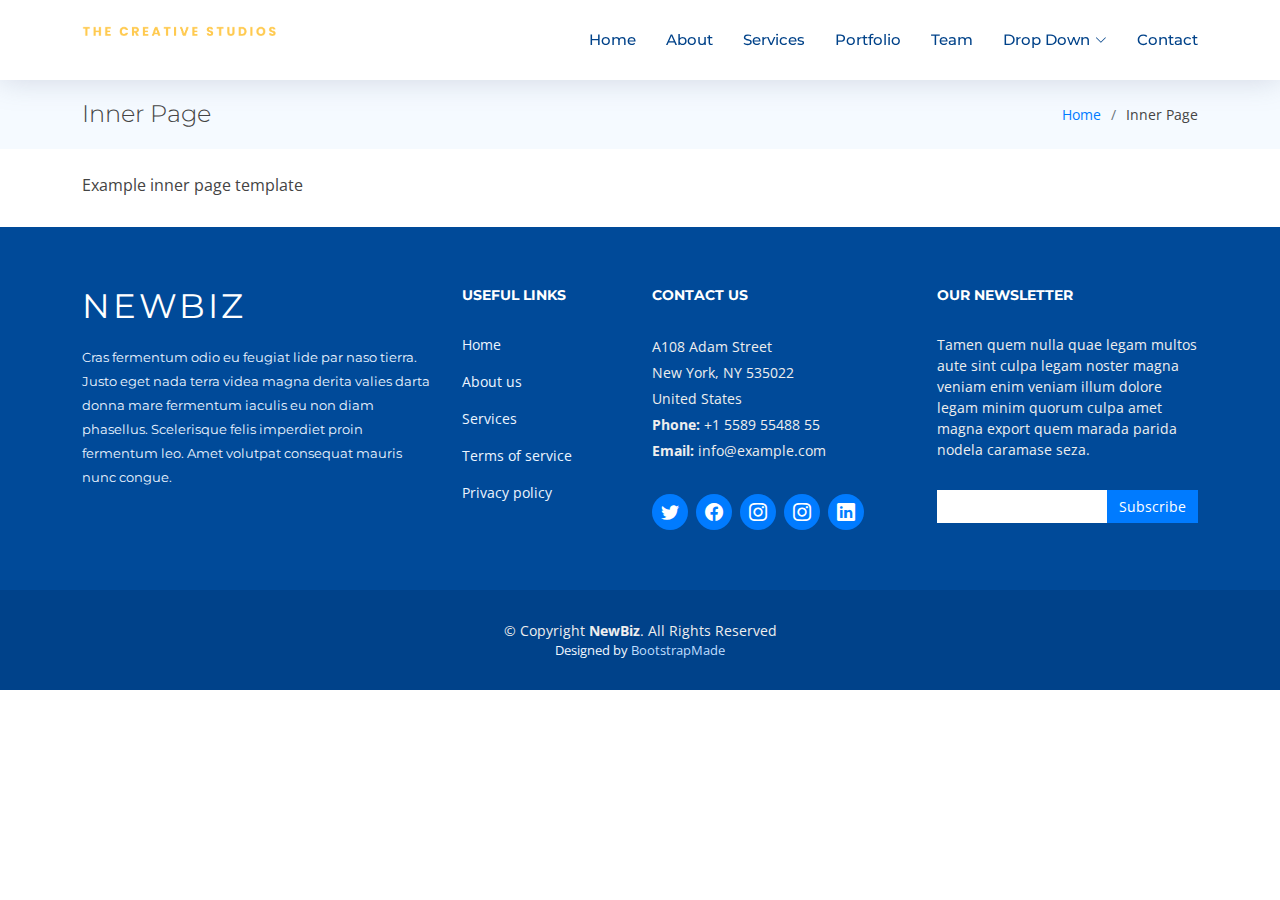
<file: inner-page.html>
<!DOCTYPE html>
<html lang="en">

<head>
  <meta charset="utf-8">
  <meta content="width=device-width, initial-scale=1.0" name="viewport">

  <title>Inner Page - NewBiz Bootstrap Template</title>
  <meta content="" name="description">
  <meta content="" name="keywords">

  <!-- Favicons -->
  <link href="assets/img/favicon.png" rel="icon">
  <link href="assets/img/apple-touch-icon.png" rel="apple-touch-icon">

  <!-- Google Fonts -->
  <link href="https://fonts.googleapis.com/css?family=Open+Sans:300,300i,400,400i,600,600i,700,700i|Montserrat:300,400,500,700" rel="stylesheet">

  <!-- Vendor CSS Files -->
  <link href="assets/vendor/aos/aos.css" rel="stylesheet">
  <link href="assets/vendor/bootstrap/css/bootstrap.min.css" rel="stylesheet">
  <link href="assets/vendor/bootstrap-icons/bootstrap-icons.css" rel="stylesheet">
  <link href="assets/vendor/glightbox/css/glightbox.min.css" rel="stylesheet">
  <link href="assets/vendor/swiper/swiper-bundle.min.css" rel="stylesheet">

  <!-- Template Main CSS File -->
  <link href="assets/css/style.css" rel="stylesheet">

  <!-- =======================================================
  * Template Name: NewBiz - v4.9.1
  * Template URL: https://bootstrapmade.com/newbiz-bootstrap-business-template/
  * Author: BootstrapMade.com
  * License: https://bootstrapmade.com/license/
  ======================================================== -->
</head>

<body>

  <!-- ======= Header ======= -->
  <header id="header" class="fixed-top d-flex align-items-center">
    <div class="container d-flex justify-content-between">

      <div class="logo">
        <a href="index.html"><img src="assets/img/logo.png" alt="" class="img-fluid"></a>
      </div>

      <nav id="navbar" class="navbar">
        <ul>
          <li><a class="nav-link scrollto " href="#hero">Home</a></li>
          <li><a class="nav-link scrollto" href="#about">About</a></li>
          <li><a class="nav-link scrollto" href="#services">Services</a></li>
          <li><a class="nav-link scrollto " href="#portfolio">Portfolio</a></li>
          <li><a class="nav-link scrollto" href="#team">Team</a></li>
          <li class="dropdown"><a href="#"><span>Drop Down</span> <i class="bi bi-chevron-down"></i></a>
            <ul>
              <li><a href="#">Drop Down 1</a></li>
              <li class="dropdown"><a href="#"><span>Deep Drop Down</span> <i class="bi bi-chevron-right"></i></a>
                <ul>
                  <li><a href="#">Deep Drop Down 1</a></li>
                  <li><a href="#">Deep Drop Down 2</a></li>
                  <li><a href="#">Deep Drop Down 3</a></li>
                  <li><a href="#">Deep Drop Down 4</a></li>
                  <li><a href="#">Deep Drop Down 5</a></li>
                </ul>
              </li>
              <li><a href="#">Drop Down 2</a></li>
              <li><a href="#">Drop Down 3</a></li>
              <li><a href="#">Drop Down 4</a></li>
            </ul>
          </li>
          <li><a class="nav-link scrollto" href="#contact">Contact</a></li>
        </ul>
        <i class="bi bi-list mobile-nav-toggle"></i>
      </nav><!-- .navbar -->

    </div>
  </header><!-- #header -->

  <main id="main">

    <!-- ======= Breadcrumbs Section ======= -->
    <section class="breadcrumbs">
      <div class="container">

        <div class="d-flex justify-content-between align-items-center">
          <h2>Inner Page</h2>
          <ol>
            <li><a href="index.html">Home</a></li>
            <li>Inner Page</li>
          </ol>
        </div>

      </div>
    </section><!-- End Breadcrumbs Section -->

    <section class="inner-page pt-4">
      <div class="container">
        <p>
          Example inner page template
        </p>
      </div>
    </section>

  </main><!-- End #main -->

  <!-- ======= Footer ======= -->
  <footer id="footer">
    <div class="footer-top">
      <div class="container">
        <div class="row">

          <div class="col-lg-4 col-md-6 footer-info">
            <h3>NewBiz</h3>
            <p>Cras fermentum odio eu feugiat lide par naso tierra. Justo eget nada terra videa magna derita valies darta donna mare fermentum iaculis eu non diam phasellus. Scelerisque felis imperdiet proin fermentum leo. Amet volutpat consequat mauris nunc congue.</p>
          </div>

          <div class="col-lg-2 col-md-6 footer-links">
            <h4>Useful Links</h4>
            <ul>
              <li><a href="#">Home</a></li>
              <li><a href="#">About us</a></li>
              <li><a href="#">Services</a></li>
              <li><a href="#">Terms of service</a></li>
              <li><a href="#">Privacy policy</a></li>
            </ul>
          </div>

          <div class="col-lg-3 col-md-6 footer-contact">
            <h4>Contact Us</h4>
            <p>
              A108 Adam Street <br>
              New York, NY 535022<br>
              United States <br>
              <strong>Phone:</strong> +1 5589 55488 55<br>
              <strong>Email:</strong> info@example.com<br>
            </p>

            <div class="social-links">
              <a href="#" class="twitter"><i class="bi bi-twitter"></i></a>
              <a href="#" class="facebook"><i class="bi bi-facebook"></i></a>
              <a href="#" class="instagram"><i class="bi bi-instagram"></i></a>
              <a href="#" class="instagram"><i class="bi bi-instagram"></i></a>
              <a href="#" class="linkedin"><i class="bi bi-linkedin"></i></a>
            </div>

          </div>

          <div class="col-lg-3 col-md-6 footer-newsletter">
            <h4>Our Newsletter</h4>
            <p>Tamen quem nulla quae legam multos aute sint culpa legam noster magna veniam enim veniam illum dolore legam minim quorum culpa amet magna export quem marada parida nodela caramase seza.</p>
            <form action="" method="post">
              <input type="email" name="email"><input type="submit" value="Subscribe">
            </form>
          </div>

        </div>
      </div>
    </div>

    <div class="container">
      <div class="copyright">
        &copy; Copyright <strong>NewBiz</strong>. All Rights Reserved
      </div>
      <div class="credits">
        <!--
        All the links in the footer should remain intact.
        You can delete the links only if you purchased the pro version.
        Licensing information: https://bootstrapmade.com/license/
        Purchase the pro version with working PHP/AJAX contact form: https://bootstrapmade.com/buy/?theme=NewBiz
      -->
        Designed by <a href="https://bootstrapmade.com/">BootstrapMade</a>
      </div>
    </div>
  </footer><!-- End Footer -->

  <a href="#" class="back-to-top d-flex align-items-center justify-content-center"><i class="bi bi-arrow-up-short"></i></a>

  <!-- Vendor JS Files -->
  <script src="assets/vendor/purecounter/purecounter_vanilla.js"></script>
  <script src="assets/vendor/aos/aos.js"></script>
  <script src="assets/vendor/bootstrap/js/bootstrap.bundle.min.js"></script>
  <script src="assets/vendor/glightbox/js/glightbox.min.js"></script>
  <script src="assets/vendor/isotope-layout/isotope.pkgd.min.js"></script>
  <script src="assets/vendor/swiper/swiper-bundle.min.js"></script>
  <script src="assets/vendor/php-email-form/validate.js"></script>

  <!-- Template Main JS File -->
  <script src="assets/js/main.js"></script>

</body>

</html>
</file>
<file: assets/css/style.css>
/*--------------------------------------------------------------
# General
--------------------------------------------------------------*/
body {
  background: #fff;
  color: #444;
  font-family: "Open Sans", sans-serif;
}

a {
  color: #007bff;
  text-decoration: none;
  transition: 0.5s;
}

a:hover,
a:active,
a:focus {
  color: #0b6bd3;
  outline: none;
  text-decoration: none;
}

p {
  padding: 0;
  margin: 0 0 30px 0;
}

h1,
h2,
h3,
h4,
h5,
h6 {
  font-family: "Montserrat", sans-serif;
  font-weight: 400;
  margin: 0 0 20px 0;
  padding: 0;
}

/*--------------------------------------------------------------
# Back to top button
--------------------------------------------------------------*/
.back-to-top {
  position: fixed;
  visibility: hidden;
  opacity: 0;
  right: 15px;
  bottom: 15px;
  z-index: 996;
  background: #081e43;
  width: 40px;
  height: 40px;
  border-radius: 50px;
  transition: all 0.4s;
}

.back-to-top i {
  font-size: 28px;
  color: #fff;
  line-height: 0;
}

.back-to-top:hover {
  background: #698fce;
  color: #fff;
}

.back-to-top.active {
  visibility: visible;
  opacity: 1;
}

/*--------------------------------------------------------------
# Header
--------------------------------------------------------------*/
#header {
  height: 80px;
  z-index: 997;
  transition: all 0.5s;
  background: #fff;
  box-shadow: 0px 0px 30px rgba(127, 137, 161, 0.3);
}

#header.header-scrolled {
  height: 60px;
}

#header .logo h1 {
  font-size: 36px;
  margin: 0;
  padding: 0;
  font-weight: 600;
  letter-spacing: 3px;
  text-transform: uppercase;
}

@media (max-width: 991px) {
  #header .logo h1 {
    font-size: 28px;
  }
}

#header .logo h1 a,
#header .logo h1 a:hover {
  color: #ffca50;
  text-decoration: none;
}

#header .logo img {
  padding: 0;
  max-height: 26px;
}

/*--------------------------------------------------------------
# Navigation Menu
--------------------------------------------------------------*/
/**
* Desktop Navigation 
*/
.navbar {
  padding: 0;
}

.navbar ul {
  margin: 0;
  padding: 0;
  display: flex;
  list-style: none;
  align-items: center;
}

.navbar li {
  position: relative;
}

.navbar a,
.navbar a:focus {
  display: flex;
  align-items: center;
  justify-content: space-between;
  padding: 10px 0 10px 30px;
  font-family: "Montserrat", sans-serif;
  font-size: 15px;
  color: #004289;
  font-weight: 500;
  white-space: nowrap;
  transition: 0.3s;
}

.navbar a i,
.navbar a:focus i {
  font-size: 12px;
  line-height: 0;
  margin-left: 5px;
}

.navbar a:hover,
.navbar .active,
.navbar .active:focus,
.navbar li:hover>a {
  color: #ffca50;
}

.navbar .dropdown ul {
  display: block;
  position: absolute;
  left: 14px;
  top: calc(100% + 30px);
  margin: 0;
  padding: 10px 0;
  z-index: 99;
  opacity: 0;
  visibility: hidden;
  background: #fff;
  box-shadow: 0px 0px 30px rgba(127, 137, 161, 0.25);
  transition: 0.3s;
}

.navbar .dropdown ul li {
  min-width: 200px;
}

.navbar .dropdown ul a {
  padding: 10px 20px;
  font-size: 14px;
  text-transform: none;
}

.navbar .dropdown ul a i {
  font-size: 12px;
}

.navbar .dropdown ul a:hover,
.navbar .dropdown ul .active:hover,
.navbar .dropdown ul li:hover>a {
  color: #ffe7af;
}

.navbar .dropdown:hover>ul {
  opacity: 1;
  top: 100%;
  visibility: visible;
}

.navbar .dropdown .dropdown ul {
  top: 0;
  left: calc(100% - 30px);
  visibility: hidden;
}

.navbar .dropdown .dropdown:hover>ul {
  opacity: 1;
  top: 0;
  left: 100%;
  visibility: visible;
}

@media (max-width: 1366px) {
  .navbar .dropdown .dropdown ul {
    left: -90%;
  }

  .navbar .dropdown .dropdown:hover>ul {
    left: -100%;
  }
}

/**
* Mobile Navigation 
*/
.mobile-nav-toggle {
  color: #283d50;
  font-size: 28px;
  cursor: pointer;
  display: none;
  line-height: 0;
  transition: 0.5s;
}

.mobile-nav-toggle.bi-x {
  color: #fff;
}

@media (max-width: 991px) {
  .mobile-nav-toggle {
    display: block;
  }

  .navbar ul {
    display: none;
  }
}

.navbar-mobile {
  position: fixed;
  overflow: hidden;
  top: 0;
  right: 0;
  left: 0;
  bottom: 0;
  background: rgba(23, 35, 46, 0.9);
  transition: 0.3s;
  z-index: 999;
}

.navbar-mobile .mobile-nav-toggle {
  position: absolute;
  top: 15px;
  right: 15px;
}

.navbar-mobile ul {
  display: block;
  position: absolute;
  top: 55px;
  right: 15px;
  bottom: 15px;
  left: 15px;
  padding: 10px 0;
  background-color: #fff;
  overflow-y: auto;
  transition: 0.3s;
}

.navbar-mobile a,
.navbar-mobile a:focus {
  padding: 10px 20px;
  font-size: 15px;
  color: #004289;
}

.navbar-mobile a:hover,
.navbar-mobile .active,
.navbar-mobile li:hover>a {
  color: #007bff;
}

.navbar-mobile .dropdown ul {
  position: static;
  display: none;
  margin: 10px 20px;
  padding: 10px 0;
  z-index: 99;
  opacity: 1;
  visibility: visible;
  background: #fff;
  box-shadow: 0px 0px 30px rgba(127, 137, 161, 0.25);
}

.navbar-mobile .dropdown ul li {
  min-width: 200px;
}

.navbar-mobile .dropdown ul a {
  padding: 10px 20px;
}

.navbar-mobile .dropdown ul a i {
  font-size: 12px;
}

.navbar-mobile .dropdown ul a:hover,
.navbar-mobile .dropdown ul .active:hover,
.navbar-mobile .dropdown ul li:hover>a {
  color: #007bff;
}

.navbar-mobile .dropdown>.dropdown-active {
  display: block;
}

/*--------------------------------------------------------------
# Hero Section
--------------------------------------------------------------*/
#hero {
  width: 100%;
  position: relative;
  background: url("../img/hero-bg.png") center bottom no-repeat;
  background-size: cover;
  padding: 200px 0 120px 0;
}

@media (max-width: 991px) {
  #hero {
    padding: 140px 0 60px 0;
  }
}

@media (max-width: 574px) {
  #hero {
    padding: 100px 0 20px 0;
  }
}

#hero .hero-img {
  width: 50%;
  float: right;
}

@media (max-width: 991px) {
  #hero .hero-img {
    width: 80%;
    float: none;
    margin: 0 auto 25px auto;
  }
}

#hero .hero-info {
  width: 50%;
  float: left;
}

@media (max-width: 991px) {
  #hero .hero-info {
    width: 80%;
    float: none;
    margin: auto;
    text-align: center;
  }
}

@media (max-width: 767px) {
  #hero .hero-info {
    width: 100%;
  }
}

#hero .hero-info h2 {
  color: #fff;
  margin-bottom: 40px;
  font-size: 48px;
  font-weight: 700;
}

#hero .hero-info h2 span {
  color: #ffca50;
}

@media (max-width: 767px) {
  #hero .hero-info h2 {
    font-size: 34px;
    margin-bottom: 30px;
  }
}

#hero .hero-info .btn-get-started,
#hero .hero-info .btn-services {
  font-family: "Montserrat", sans-serif;
  font-size: 14px;
  font-weight: 600;
  letter-spacing: 1px;
  display: inline-block;
  padding: 10px 32px;
  border-radius: 50px;
  transition: 0.5s;
  margin: 0 20px 20px 0;
  color: #fff;
}

#hero .hero-info .btn-get-started {
  background: #ffca50;
  border: 2px solid #ffca50;
  color: #fff;
}

#hero .hero-info .btn-get-started:hover {
  background: #ffdc8c;
  border-color: #efe8c5ec;
  color: #fff;
}

#hero .hero-info .btn-services {
  border: 2px solid #fff;
}

#hero .hero-info .btn-services:hover {
  background: #007bff;
  border-color: #007bff;
  color: #fff;
}

/*--------------------------------------------------------------
# Sections
--------------------------------------------------------------*/
section {
  overflow: hidden;
}

.section-title {
  text-align: center;
  padding-bottom: 30px;
}

.section-title h2 {
  font-size: 32px;
  font-weight: bold;
  text-transform: uppercase;
  position: relative;
  color: #222222;
}

.section-title h2::before,
.section-title h2::after {
  content: "";
  width: 50px;
  height: 2px;
  background: #000000;
  display: inline-block;
}

.section-title h2::before {
  margin: 0 15px 10px 0;
}

.section-title h2::after {
  margin: 0 0 10px 15px;
}

.section-title p {
  margin: 15px 0 0 0;
}

/* Sections Header
--------------------------------*/
.section-header h3 {
  font-size: 36px;
  color: #283d50;
  text-align: center;
  font-weight: 500;
  position: relative;
}

.section-header p {
  text-align: center;
  margin: auto;
  font-size: 15px;
  padding-bottom: 60px;
  color: #556877;
  width: 50%;
}

@media (max-width: 767px) {
  .section-header p {
    width: 100%;
  }
}

/* Section with background
--------------------------------*/
.section-bg {
  background: #ecf5ff;
}

/*--------------------------------------------------------------
# Breadcrumbs
--------------------------------------------------------------*/
.breadcrumbs {
  padding: 20px 0;
  background-color: #f5faff;
  min-height: 40px;
  margin-top: 80px;
}

@media (max-width: 992px) {
  .breadcrumbs {
    margin-top: 60px;
  }
}

.breadcrumbs h2 {
  font-size: 24px;
  font-weight: 300;
  margin: 0;
}

@media (max-width: 992px) {
  .breadcrumbs h2 {
    margin: 0 0 10px 0;
  }
}

.breadcrumbs ol {
  display: flex;
  flex-wrap: wrap;
  list-style: none;
  padding: 0;
  margin: 0;
  font-size: 14px;
}

.breadcrumbs ol li+li {
  padding-left: 10px;
}

.breadcrumbs ol li+li::before {
  display: inline-block;
  padding-right: 10px;
  color: #6c757d;
  content: "/";
}

@media (max-width: 768px) {
  .breadcrumbs .d-flex {
    display: block !important;
  }

  .breadcrumbs ol {
    display: block;
  }

  .breadcrumbs ol li {
    display: inline-block;
  }
}

/* Our Content Section
--------------------------------*/
#content {
  padding: 60px 0;
}

#content .content-container .background {
  margin: 20px 0;
}

#content .content-container .content {
  background: #fff;
}

#content .content-container .title {
  color: #e0e0e0;
  font-weight: 700;
  font-size: 32px;
}

#content .content-container p {
  line-height: 26px;
}

#content .content-container p:last-child {
  margin-bottom: 0;
}

#content .content-container .icon-box {
  background: #fff;
  background-size: cover;
  padding: 0 0 30px 0;
}

#content .content-container .icon-box .icon {
  float: left;
  background: #fff;
  width: 64px;
  height: 64px;
  display: flex;
  justify-content: center;
  align-items: center;
  border-radius: 50%;
  border: 2px solid #007bff;
  transition: all 0.3s ease-in-out;
}

#content .content-container .icon-box .icon i {
  color: #007bff;
  font-size: 24px;
  line-height: 0;
}

#content .content-container .icon-box:hover .icon {
  background: #007bff;
}

#content .content-container .icon-box:hover .icon i {
  color: #fff;
}

#content .content-container .icon-box .title {
  margin-left: 80px;
  font-weight: 600;
  margin-bottom: 5px;
  font-size: 18px;
}

#content .content-container .icon-box .title a {
  color: #283d50;
}

#content .content-container .icon-box .description {
  margin-left: 80px;
  line-height: 24px;
  font-size: 14px;
}

#content .content-extra {
  padding-top: 60px;
}

#content .content-extra h4 {
  font-weight: 600;
  font-size: 24px;
}

/* About Us Section
--------------------------------*/
#about {
  background: #94b6eca8;
  padding: 60px 0 40px 0;
  box-shadow: inset 0px 0px 12px 0px rgba(0, 0, 0, 0.1);
}

#about .box {
  padding: 30px;
  position: relative;
  overflow: hidden;
  border-radius: 10px;
  margin: 0 10px 40px 10px;
  background: #c3daffd5;;
  box-shadow: 0 10px 29px 0 rgba(68, 88, 144, 0.1);
  transition: all 0.3s ease-in-out;
}

#about .box:hover {
  transform: translateY(-5px);
}

#about .icon {
  position: absolute;
  left: -15px;
  top: calc(50% - 32px);
}

#about .icon i {
  font-size: 64px;
  line-height: 0;
  transition: 0.5s;
}

#about .title {
  margin-left: 40px;
  font-weight: 700;
  margin-bottom: 15px;
  font-size: 18px;
}

#about .title a {
  color: #111;
}

#about .box:hover .title a {
  color: #007bff;
}

#about .description {
  font-size: 14px;
  margin-left: 40px;
  line-height: 24px;
  margin-bottom: 0;
}

/* Portfolio Section
--------------------------------*/
#portfolio {
  padding: 60px 0;
  box-shadow: 0px 0px 12px 0px rgba(0, 0, 0, 0.1);
}

#portfolio #portfolio-flters {
  padding: 0;
  margin: 5px 0 35px 0;
  list-style: none;
  text-align: center;
}

#portfolio #portfolio-flters li {
  cursor: pointer;
  margin: 15px 15px 15px 0;
  display: inline-block;
  padding: 6px 20px;
  font-size: 12px;
  line-height: 20px;
  color: #007bff;
  border-radius: 50px;
  text-transform: uppercase;
  background: #ecf5ff;
  margin-bottom: 5px;
  transition: all 0.3s ease-in-out;
}

#portfolio #portfolio-flters li:hover,
#portfolio #portfolio-flters li.filter-active {
  background: #007bff;
  color: #fff;
}

#portfolio #portfolio-flters li:last-child {
  margin-right: 0;
}

#portfolio .portfolio-item {
  position: relative;
  overflow: hidden;
  margin-bottom: 30px;
}

#portfolio .portfolio-item .portfolio-wrap {
  overflow: hidden;
  position: relative;
  border-radius: 6px;
  margin: 0;
}

#portfolio .portfolio-item .portfolio-wrap:hover img {
  opacity: 0.4;
  transition: 0.3s;
}

#portfolio .portfolio-item .portfolio-wrap .portfolio-info {
  position: absolute;
  top: 0;
  right: 0;
  bottom: 0;
  left: 0;
  display: flex;
  justify-content: center;
  align-items: center;
  flex-direction: column;
  text-align: center;
  opacity: 0;
  transition: 0.2s linear;
}

#portfolio .portfolio-item .portfolio-wrap .portfolio-info h4 {
  font-size: 22px;
  line-height: 1px;
  font-weight: 700;
  margin-bottom: 14px;
  padding-bottom: 0;
}

#portfolio .portfolio-item .portfolio-wrap .portfolio-info h4 a {
  color: #fff;
}

#portfolio .portfolio-item .portfolio-wrap .portfolio-info h4 a:hover {
  color: #007bff;
}

#portfolio .portfolio-item .portfolio-wrap .portfolio-info p {
  padding: 0;
  margin: 0;
  color: #e2effe;
  font-weight: 500;
  font-size: 14px;
  text-transform: uppercase;
}

#portfolio .portfolio-item .portfolio-wrap .portfolio-info .link-preview,
#portfolio .portfolio-item .portfolio-wrap .portfolio-info .link-details {
  display: inline-flex;
  align-items: center;
  justify-content: center;
  line-height: 1;
  width: 36px;
  height: 36px;
  background: #007bff;
  border-radius: 50%;
  margin: 10px 4px 0 4px;
}

#portfolio .portfolio-item .portfolio-wrap .portfolio-info .link-preview i,
#portfolio .portfolio-item .portfolio-wrap .portfolio-info .link-details i {
  font-size: 22px;
  color: #fff;
  line-height: 0;
}

#portfolio .portfolio-item .portfolio-wrap .portfolio-info .link-preview:hover,
#portfolio .portfolio-item .portfolio-wrap .portfolio-info .link-details:hover {
  background: #3395ff;
}

#portfolio .portfolio-item .portfolio-wrap .portfolio-info .link-preview:hover i,
#portfolio .portfolio-item .portfolio-wrap .portfolio-info .link-details:hover i {
  color: #fff;
}

#portfolio .portfolio-item .portfolio-wrap:hover {
  background: #003166;
}

#portfolio .portfolio-item .portfolio-wrap:hover .portfolio-info {
  opacity: 1;
}

/*--------------------------------------------------------------
# Portfolio Details
--------------------------------------------------------------*/
.portfolio-details {
  padding-top: 40px;
}

.portfolio-details .portfolio-details-slider img {
  width: 100%;
}

.portfolio-details .portfolio-details-slider .swiper-pagination {
  margin-top: 20px;
  position: relative;
}

.portfolio-details .portfolio-details-slider .swiper-pagination .swiper-pagination-bullet {
  width: 12px;
  height: 12px;
  background-color: #fff;
  opacity: 1;
  border: 1px solid #007bff;
}

.portfolio-details .portfolio-details-slider .swiper-pagination .swiper-pagination-bullet-active {
  background-color: #007bff;
}

.portfolio-details .portfolio-info {
  padding: 30px;
  box-shadow: 0px 0 30px rgba(40, 61, 80, 0.08);
}

.portfolio-details .portfolio-info h3 {
  font-size: 22px;
  font-weight: 700;
  margin-bottom: 20px;
  padding-bottom: 20px;
  border-bottom: 1px solid #eee;
}

.portfolio-details .portfolio-info ul {
  list-style: none;
  padding: 0;
  font-size: 15px;
}

.portfolio-details .portfolio-info ul li+li {
  margin-top: 10px;
}

.portfolio-details .portfolio-description {
  padding-top: 30px;
}

.portfolio-details .portfolio-description h2 {
  font-size: 26px;
  font-weight: 700;
  margin-bottom: 20px;
}

.portfolio-details .portfolio-description p {
  padding: 0;
}

/* Team Section
--------------------------------*/
#team {
  background: #94b6eca8;
  padding: 60px 0;
  box-shadow: 0px 0px 12px 0px rgba(0, 0, 0, 0.1);
}

#team .member {
  text-align: center;
  margin-bottom: 20px;
  position: relative;
  border-radius: 50%;
  overflow: hidden;
}

#team .member .member-info {
  opacity: 0;
  display: flex;
  justify-content: center;
  align-items: center;
  position: absolute;
  bottom: 0;
  top: 0;
  left: 0;
  right: 0;
  transition: 0.2s;
}

#team .member .member-info-content {
  margin-top: 50px;
  transition: margin 0.2s;
}

#team .member:hover .member-info {
  background: rgba(0, 62, 128, 0.7);
  opacity: 1;
  transition: 0.4s;
}

#team .member:hover .member-info-content {
  margin-top: 0;
  transition: margin 0.4s;
}

#team .member h4 {
  font-weight: 700;
  margin-bottom: 2px;
  font-size: 18px;
  color: #fff;
}

#team .member span {
  font-style: italic;
  display: block;
  font-size: 13px;
  color: #fff;
}

#team .member .social {
  margin-top: 15px;
}

#team .member .social a {
  transition: 0.3s;
  color: rgba(255, 255, 255, 0.7);
}

#team .member .social a:hover {
  color: #fff;
}

#team .member .social i {
  font-size: 18px;
  margin: 0 2px;
}

/* Contact Section
--------------------------------*/
#contact {
  box-shadow: 0px 0px 12px 0px rgba(0, 0, 0, 0.1);
  padding: 60px 0;
  overflow: hidden;
}

#contact .section-header {
  padding-bottom: 30px;
}

#contact .contact-about h3 {
  font-size: 36px;
  margin: 0 0 10px 0;
  padding: 0;
  line-height: 1;
  font-family: "Montserrat", sans-serif;
  font-weight: 300;
  letter-spacing: 3px;
  text-transform: uppercase;
  color: #007bff;
}

#contact .contact-about p {
  font-size: 14px;
  line-height: 24px;
  font-family: "Montserrat", sans-serif;
  color: #888;
}

#contact .social-links {
  padding-bottom: 20px;
}

#contact .social-links a {
  font-size: 18px;
  display: inline-block;
  background: #fff;
  color: #007bff;
  line-height: 1;
  padding: 8px 0;
  margin-right: 4px;
  border-radius: 50%;
  text-align: center;
  width: 36px;
  height: 36px;
  transition: 0.3s;
  border: 1px solid #007bff;
}

#contact .social-links a:hover {
  background: #007bff;
  color: #fff;
}

#contact .info {
  color: #283d50;
}

#contact .info i {
  font-size: 32px;
  color: #007bff;
  float: left;
  line-height: 0;
}

#contact .info p {
  padding: 0 0 10px 36px;
  line-height: 28px;
  font-size: 14px;
}

#contact .php-email-form .error-message {
  display: none;
  color: #fff;
  background: #ed3c0d;
  text-align: left;
  padding: 15px;
  font-weight: 600;
}

#contact .php-email-form .error-message br+br {
  margin-top: 25px;
}

#contact .php-email-form .sent-message {
  display: none;
  color: #fff;
  background: #18d26e;
  text-align: center;
  padding: 15px;
  font-weight: 600;
}

#contact .php-email-form .loading {
  display: none;
  background: #fff;
  text-align: center;
  padding: 15px;
}

#contact .php-email-form .loading:before {
  content: "";
  display: inline-block;
  border-radius: 50%;
  width: 24px;
  height: 24px;
  margin: 0 10px -6px 0;
  border: 3px solid #18d26e;
  border-top-color: #eee;
  -webkit-animation: animate-loading 1s linear infinite;
  animation: animate-loading 1s linear infinite;
}

#contact .php-email-form input,
#contact .php-email-form textarea {
  border-radius: 0;
  box-shadow: none;
  font-size: 14px;
}

#contact .php-email-form input:focus,
#contact .php-email-form textarea:focus {
  border-color: #007bff;
}

#contact .php-email-form input {
  padding: 10px 15px;
}

#contact .php-email-form textarea {
  padding: 12px 15px;
}

#contact .php-email-form button[type=submit] {
  background: #007bff;
  border: 0;
  border-radius: 20px;
  padding: 8px 30px;
  color: #fff;
  transition: 0.3s;
}

#contact .php-email-form button[type=submit]:hover {
  background: #0067d5;
  cursor: pointer;
}

@-webkit-keyframes animate-loading {
  0% {
    transform: rotate(0deg);
  }

  100% {
    transform: rotate(360deg);
  }
}

@keyframes animate-loading {
  0% {
    transform: rotate(0deg);
  }

  100% {
    transform: rotate(360deg);
  }
}

/*--------------------------------------------------------------
# Footer
--------------------------------------------------------------*/
#footer {
  background: #00428a;
  padding: 0 0 30px 0;
  color: #eee;
  font-size: 14px;
}

#footer .footer-top {
  background: #004a99;
  padding: 60px 0 30px 0;
}

#footer .footer-top .footer-info {
  margin-bottom: 30px;
}

#footer .footer-top .footer-info h3 {
  font-size: 34px;
  margin: 0 0 20px 0;
  padding: 2px 0 2px 0;
  line-height: 1;
  font-family: "Montserrat", sans-serif;
  color: #fff;
  font-weight: 400;
  letter-spacing: 3px;
  text-transform: uppercase;
}

#footer .footer-top .footer-info p {
  font-size: 13px;
  line-height: 24px;
  margin-bottom: 0;
  font-family: "Montserrat", sans-serif;
  color: #ecf5ff;
}

#footer .footer-top .social-links a {
  font-size: 18px;
  display: inline-flex;
  align-items: center;
  justify-content: center;
  background: #007bff;
  color: #fff;
  margin-right: 4px;
  border-radius: 50%;
  text-align: center;
  width: 36px;
  height: 36px;
  transition: 0.3s;
}

#footer .footer-top .social-links a i {
  line-height: 0;
}

#footer .footer-top .social-links a:hover {
  background: #0067d5;
  color: #fff;
}

#footer .footer-top h4 {
  font-size: 14px;
  font-weight: bold;
  color: #fff;
  text-transform: uppercase;
  position: relative;
  padding-bottom: 10px;
}

#footer .footer-top .footer-links {
  margin-bottom: 30px;
}

#footer .footer-top .footer-links ul {
  list-style: none;
  padding: 0;
  margin: 0;
}

#footer .footer-top .footer-links ul li {
  padding: 8px 0;
}

#footer .footer-top .footer-links ul li:first-child {
  padding-top: 0;
}

#footer .footer-top .footer-links ul a {
  color: #ecf5ff;
}

#footer .footer-top .footer-links ul a:hover {
  color: #74b5fc;
}

#footer .footer-top .footer-contact {
  margin-bottom: 30px;
}

#footer .footer-top .footer-contact p {
  line-height: 26px;
}

#footer .footer-top .footer-newsletter {
  margin-bottom: 30px;
}

#footer .footer-top .footer-newsletter input[type=email] {
  border: 0;
  padding: 6px 8px;
  width: 65%;
}

#footer .footer-top .footer-newsletter input[type=submit] {
  background: #007bff;
  border: 0;
  width: 35%;
  padding: 6px 0;
  text-align: center;
  color: #fff;
  transition: 0.3s;
  cursor: pointer;
}

#footer .footer-top .footer-newsletter input[type=submit]:hover {
  background: #0062cc;
}

#footer .copyright {
  text-align: center;
  padding-top: 30px;
}

#footer .credits {
  text-align: center;
  font-size: 13px;
  color: #f1f7ff;
}

#footer .credits a {
  color: #bfddfe;
}

#footer .credits a:hover {
  color: #f1f7ff;
}
</file>
